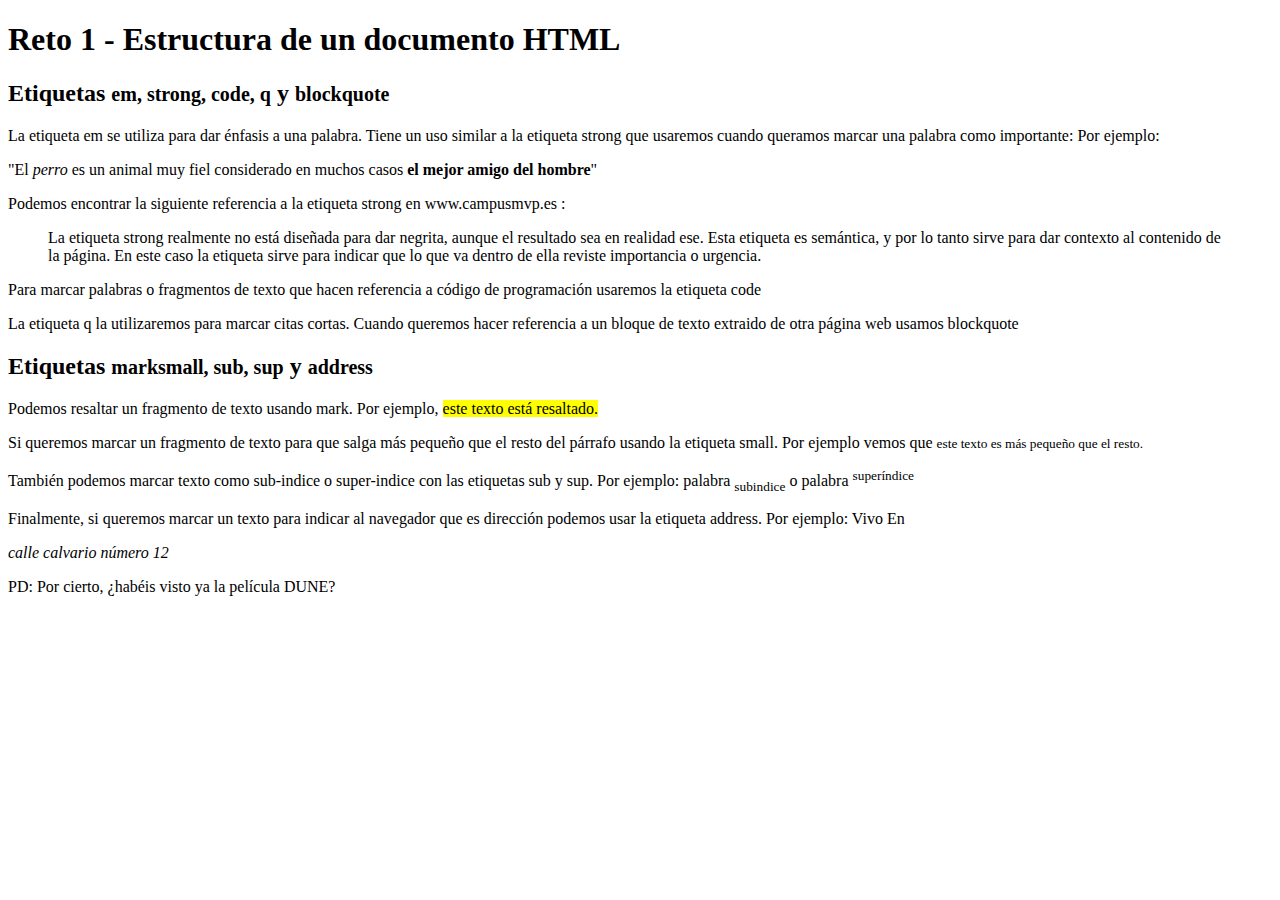
<file: practica/sesion01-16.09/index.html>
<!DOCTYPE html>
<html lang="es">
<head>
    <meta charset="UTF-8">
    <meta name="viewport" content="width=device-width, initial-scale=1.0">
    <title>Reto 1 - Estructura de un documento HTML</title>
</head>
<body>
    <h1>Reto 1 - Estructura de un documento HTML</h1>
    <h2>Etiquetas <small>em, strong, code, q</small> y <small>blockquote</small></h2>
    <p>La etiqueta em se utiliza para dar énfasis a una palabra. Tiene un uso similar a la etiqueta strong que usaremos cuando queramos marcar una palabra como importante: Por ejemplo:</p>
    <p>"El <em>perro</em> es un animal muy fiel considerado en muchos casos <strong>el mejor amigo del hombre</strong>"</p>
    <p>Podemos encontrar la siguiente referencia a la etiqueta strong en www.campusmvp.es :</p>
    <blockquote>La etiqueta strong realmente no está diseñada para dar negrita, aunque el resultado sea en realidad ese. Esta etiqueta es semántica, y por lo tanto sirve para dar contexto al contenido de la página. En este caso la etiqueta sirve para indicar que lo que va dentro de ella reviste importancia o urgencia.</blockquote>
    <p>Para marcar palabras o fragmentos de texto que hacen referencia a código de programación usaremos la etiqueta code</p>
    <p>La etiqueta q la utilizaremos para marcar citas cortas. Cuando queremos hacer referencia a un bloque de texto extraido de otra página web usamos blockquote</p>

    <h2>Etiquetas <small>marksmall, sub, sup</small> y <small>address</small></h2>
    <p>Podemos resaltar un fragmento de texto usando mark. Por ejemplo, <mark>este texto está resaltado.</mark></p>
    <p>Si queremos marcar un fragmento de texto para que salga más pequeño que el resto del párrafo usando la etiqueta small. Por ejemplo vemos que <small>este texto es más pequeño que el resto.</small></p>
    <p>También podemos marcar texto como sub-indice o super-indice con las etiquetas sub y sup. Por ejemplo: palabra <sub>subindice</sub> o palabra <sup>superíndice</sup></p>
    <p>Finalmente, si queremos marcar un texto para indicar al navegador que es dirección podemos usar la etiqueta address. Por ejemplo: Vivo En</p>
    <address>
        calle calvario número 12
    </address>
    <p>PD: Por cierto, ¿habéis visto ya la película DUNE?</p>
</body>
</html>
</file>
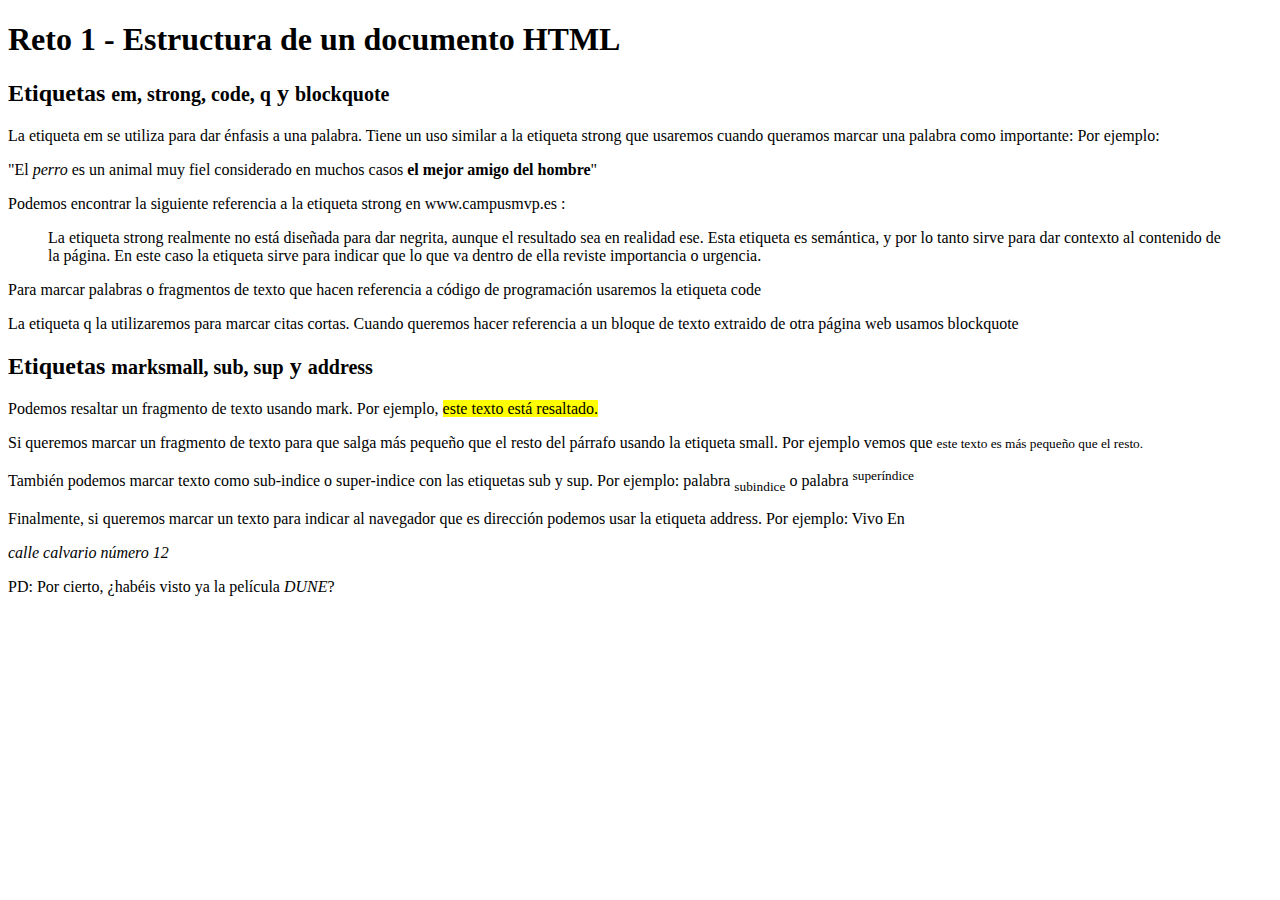
<file: practica/sesion01-16.09/reto1/index.html>
<!DOCTYPE html>
<html lang="es">
<head>
    <meta charset="UTF-8">
    <meta name="viewport" content="width=device-width, initial-scale=1.0">
    <title>Reto 1 - Estructura de un documento HTML</title>
</head>
<body>
    <h1>Reto 1 - Estructura de un documento HTML</h1>
    <h2>Etiquetas <small>em, strong, code, q</small> y <small>blockquote</small></h2>
    <p>La etiqueta em se utiliza para dar énfasis a una palabra. Tiene un uso similar a la etiqueta strong que usaremos cuando queramos marcar una palabra como importante: Por ejemplo:</p>
    <p>"El <em>perro</em> es un animal muy fiel considerado en muchos casos <strong>el mejor amigo del hombre</strong>"</p>
    <p>Podemos encontrar la siguiente referencia a la etiqueta strong en www.campusmvp.es :</p>
    <blockquote>La etiqueta strong realmente no está diseñada para dar negrita, aunque el resultado sea en realidad ese. Esta etiqueta es semántica, y por lo tanto sirve para dar contexto al contenido de la página. En este caso la etiqueta sirve para indicar que lo que va dentro de ella reviste importancia o urgencia.</blockquote>
    <p>Para marcar palabras o fragmentos de texto que hacen referencia a código de programación usaremos la etiqueta code</p>
    <p>La etiqueta q la utilizaremos para marcar citas cortas. Cuando queremos hacer referencia a un bloque de texto extraido de otra página web usamos blockquote</p>

    <h2>Etiquetas <small>marksmall, sub, sup</small> y <small>address</small></h2>
    <p>Podemos resaltar un fragmento de texto usando mark. Por ejemplo, <mark>este texto está resaltado.</mark></p>
    <p>Si queremos marcar un fragmento de texto para que salga más pequeño que el resto del párrafo usando la etiqueta small. Por ejemplo vemos que <small>este texto es más pequeño que el resto.</small></p>
    <p>También podemos marcar texto como sub-indice o super-indice con las etiquetas sub y sup. Por ejemplo: palabra <sub>subindice</sub> o palabra <sup>superíndice</sup></p>
    <p>Finalmente, si queremos marcar un texto para indicar al navegador que es dirección podemos usar la etiqueta address. Por ejemplo: Vivo En</p>
    <address>
        calle calvario número 12
    </address>
    <p>PD: Por cierto, ¿habéis visto ya la película <cite>DUNE</cite>?</p>
</body>
</html>
</file>
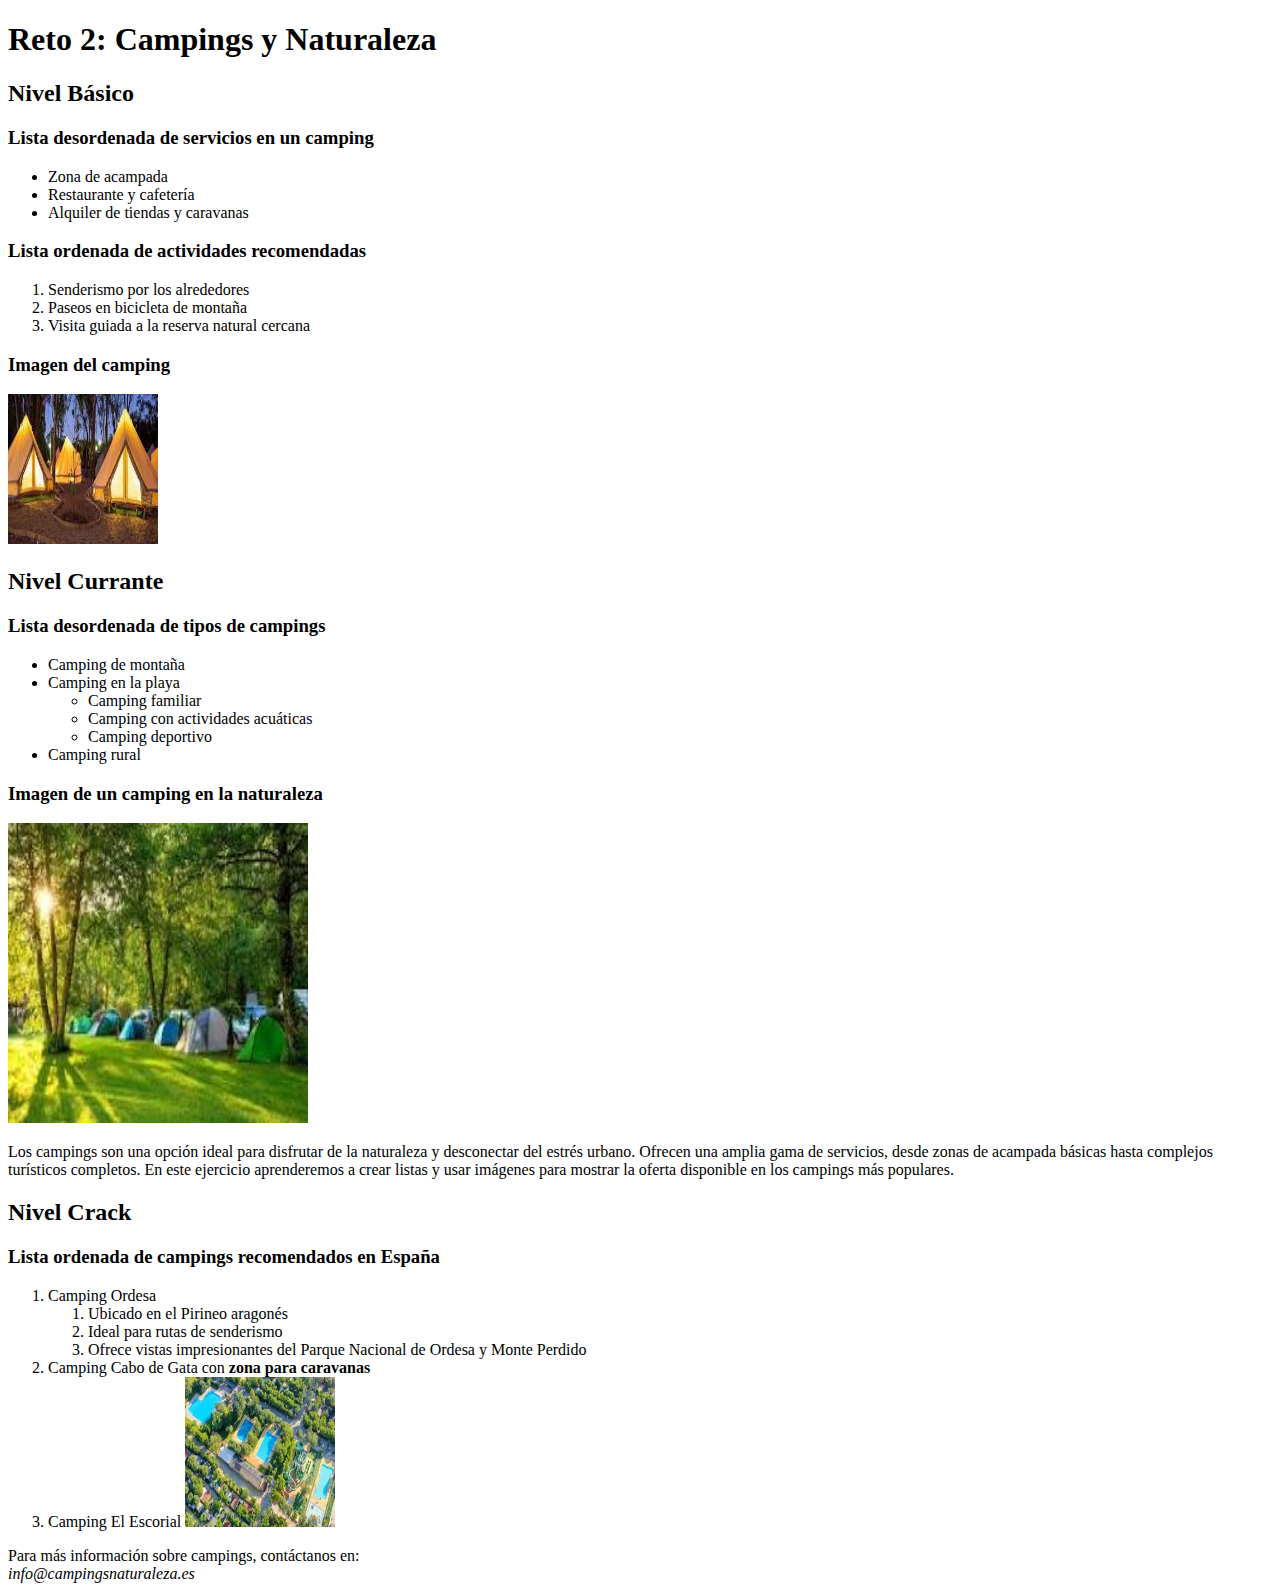
<file: practica/sesion01-16.09/reto2/index.html>
<!DOCTYPE html>
<html lang="es">
<head>
    <meta charset="UTF-8">
    <meta name="description" content="Práctica sobre campings con listas y elementos multimedia">
    <meta name="author" content="Oscar">
    <title>Reto 2 - Listas y Elementos Multimedia sobre Campings</title>
</head>
<body>

    <h1>Reto 2: Campings y Naturaleza</h1>

    <h2>Nivel Básico</h2>

    <h3>Lista desordenada de servicios en un camping</h3>
    <ul>
        <li>Zona de acampada</li>
        <li>Restaurante y cafetería</li>
        <li>Alquiler de tiendas y caravanas</li>
    </ul>

    <h3>Lista ordenada de actividades recomendadas</h3>
    <ol>
        <li>Senderismo por los alrededores</li>
        <li>Paseos en bicicleta de montaña</li>
        <li>Visita guiada a la reserva natural cercana</li>
    </ol>

    <h3>Imagen del camping</h3>
    <img src="[data-uri]" alt="Imagen de un camping en la naturaleza" width="150" height="150">

    <h2>Nivel Currante</h2>

    <h3>Lista desordenada de tipos de campings</h3>
    <ul>
        <li>Camping de montaña</li>
        <li>Camping en la playa
            <ul>
                <li>Camping familiar</li>
                <li>Camping con actividades acuáticas</li>
                <li>Camping deportivo</li>
            </ul>
        </li>
        <li>Camping rural</li>
    </ul>

    <h3>Imagen de un camping en la naturaleza</h3>
    <img src="[data-uri]" alt="Entorno natural de un camping" width="300" height="300">

    <p>Los campings son una opción ideal para disfrutar de la naturaleza y desconectar del estrés urbano. Ofrecen una amplia gama de servicios, desde zonas de acampada básicas hasta complejos turísticos completos. En este ejercicio aprenderemos a crear listas y usar imágenes para mostrar la oferta disponible en los campings más populares.</p>

    <h2>Nivel Crack</h2>

    <h3>Lista ordenada de campings recomendados en España</h3>
    <ol>
        <li>Camping Ordesa
            <ol>
                <li>Ubicado en el Pirineo aragonés</li>
                <li>Ideal para rutas de senderismo</li>
                <li>Ofrece vistas impresionantes del Parque Nacional de Ordesa y Monte Perdido</li>
            </ol>
        </li>
        <li>Camping Cabo de Gata con <strong> zona para caravanas</strong> </li>
        <li>Camping El Escorial <img src="[data-uri]" alt="Camping El Escorial" width="150" height="150"></li>
    </ol>

    <footer>Para más información sobre campings, contáctanos en:
    </footer>
    <ADdress>
        info@campingsnaturaleza.es  
    </ADdress>

</body>
</html>
</file>
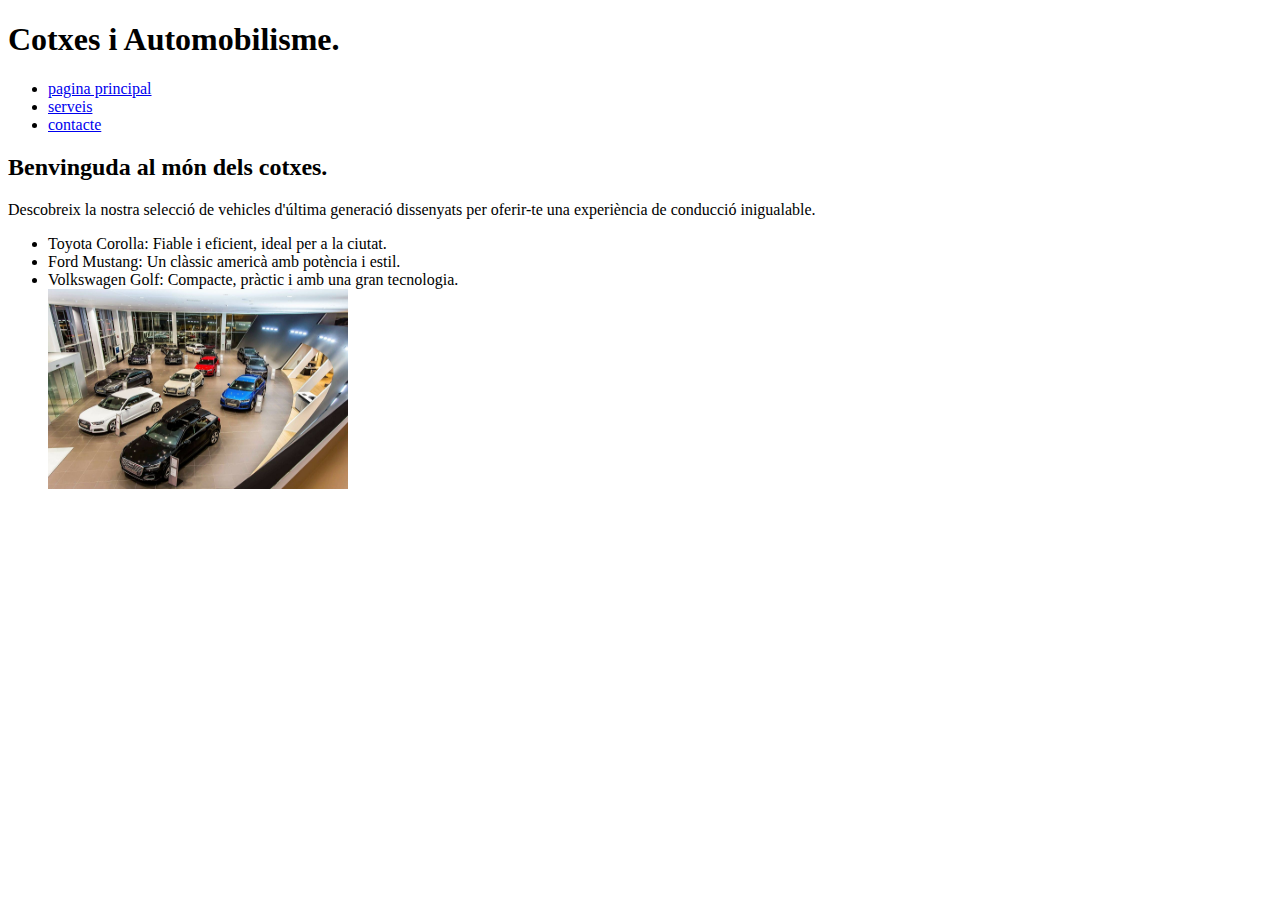
<file: practica/sesion01-16.09/reto3/index.html>
<!DOCTYPE html>
<html lang="en">
<head>
    <meta charset="UTF-8">
    <meta name="viewport" content="width=device-width, initial-scale=1.0">
    <title>Reto 3 - Cotxes i Automobilisme</title>
</head>
<body>
    <h1>Cotxes i Automobilisme.</h1>
    <ul>
        <li><a href="https://cautious-winner-x5v5xwxrxrjq2pq6v-5504.app.github.dev/practica/sesion01-16.09/reto3/">pagina principal</a></li>
        <li><a href="https://cautious-winner-x5v5xwxrxrjq2pq6v-5504.app.github.dev/practica/sesion01-16.09/reto3/paginas/serveis.html">serveis</a></li>
        <li><a href="https://cautious-winner-x5v5xwxrxrjq2pq6v-5504.app.github.dev/practica/sesion01-16.09/reto3/paginas/contacte.html">contacte</a></li>
        </ul>
    <h2>Benvinguda al món dels cotxes.</h2>
    <p>Descobreix la nostra selecció de vehicles d'última generació dissenyats per oferir-te una experiència de conducció inigualable.</p>
    <ul>
        <div>
        <li>Toyota Corolla: Fiable i eficient, ideal per a la ciutat.</li>
        <li>Ford Mustang: Un clàssic americà amb potència i estil.</li>
        <li>Volkswagen Golf: Compacte, pràctic i amb una gran tecnologia.</li>
        <img src="imagenes/imagen1.jpg" width="300" height="200" alt="concesionario de coches">
    </div>
    </ul>

</body>
</html>
</file>
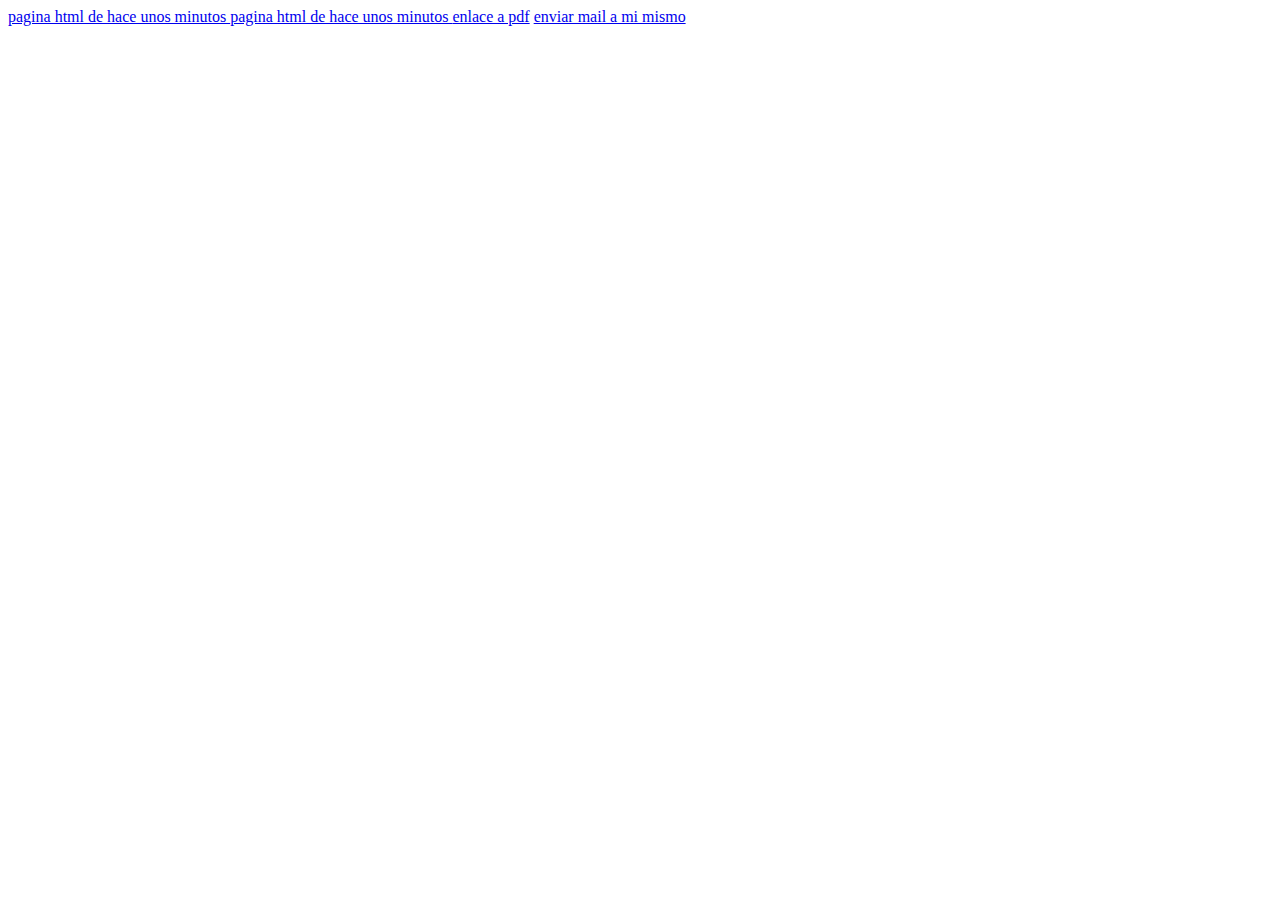
<file: teoria/u/sesion02-27.09/index.html>
<!DOCTYPE html>
<html lang="en">
<head>
    <meta charset="UTF-8">
    <meta name="viewport" content="width=device-width, initial-scale=1.0">
    <title>Document</title>
</head>
<body>
    <!--enlace simple a pagina web-->
    <a href="https://cautious-winner-x5v5xwxrxrjq2pq6v-5501.app.github.dev/teoria/u/sesion02-27.09/enlaces.html" target="_blank">pagina html de hace unos minutos </a>
     <!--enlace simple a pagina web-->
     <a href="https://cautious-winner-x5v5xwxrxrjq2pq6v-5501.app.github.dev/teoria/u/sesion02-27.09/enlaces.html">pagina html de hace unos minutos </a>
     <!--enlace a un archivo-->
    <a href="prueba.pdf" download="criteris evaluacio">enlace a pdf</a>
    <!--enlace para enviar mail-->
    <a href="mailto:oscartoscanopereiro@gmail.com">enviar mail a mi mismo</a>



</body>
</html>
</file>
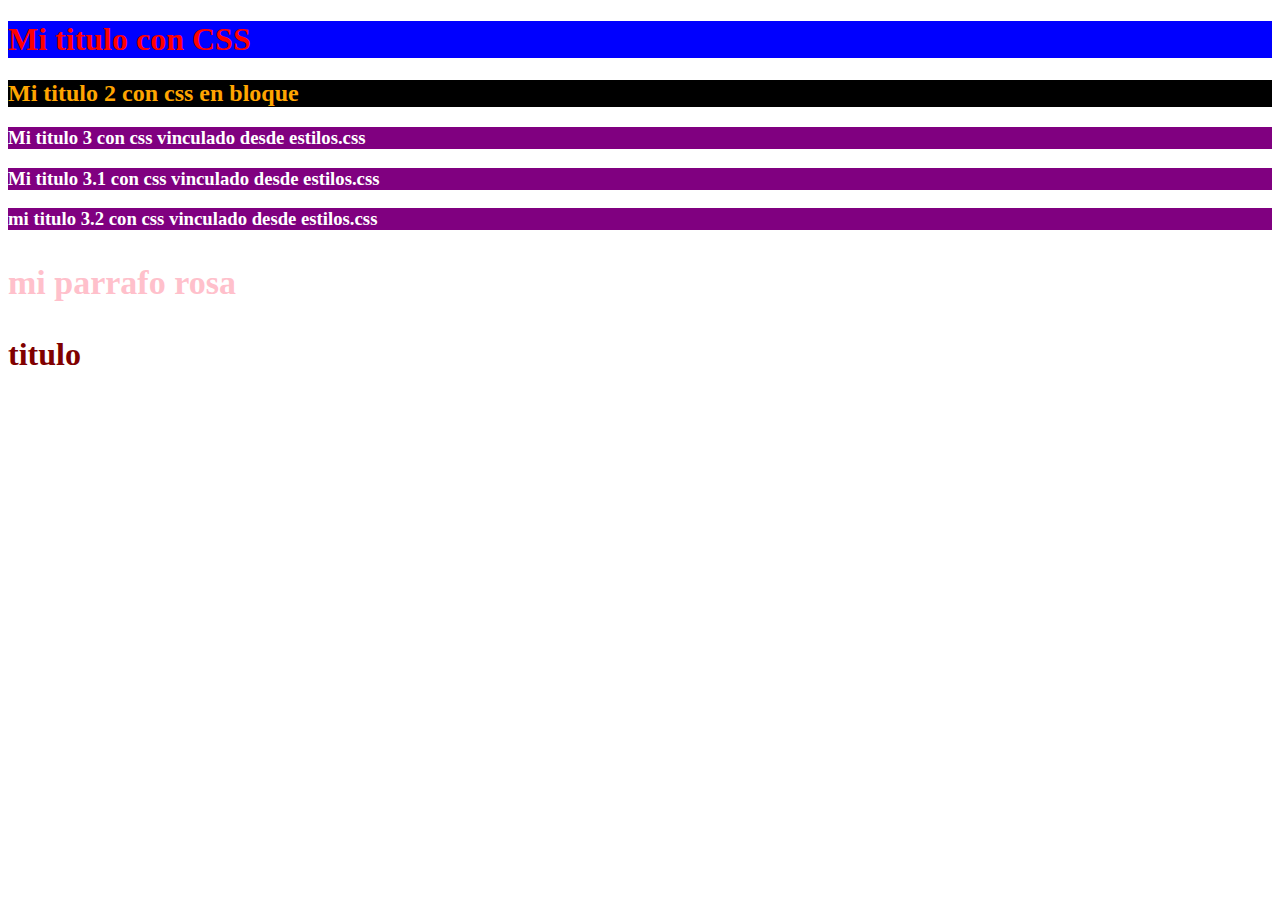
<file: teoria/u/sesion03-4.10/index.html>
<!DOCTYPE html>
<html lang="en">
<head>
    <meta charset="UTF-8">
    <meta name="viewport" content="width=device-width, initial-scale=1.0">
    <title>Document</title>
    <link rel="stylesheet" href="estilos.css">

<style>

    h2{
        color:orange;
        background-color: black;
    }

</style>

</head>
<body>
    <h1 style="color: red;background-color: blue;"> Mi titulo con CSS</h1>
    <h2>Mi titulo 2 con css en bloque</h2>
    <h3>Mi titulo 3 con css vinculado desde estilos.css</h3>
    <!-- a mi me interesa que sea azul-->
     <h3>Mi titulo 3.1 con css vinculado desde estilos.css</h3>
     

     <h3>mi titulo 3.2 con css vinculado desde estilos.css</h3>




     <p class="miparrafo">mi parrafo rosa</p>
     <h1>titulo</h1>
</body>
</body>
</html>
</file>
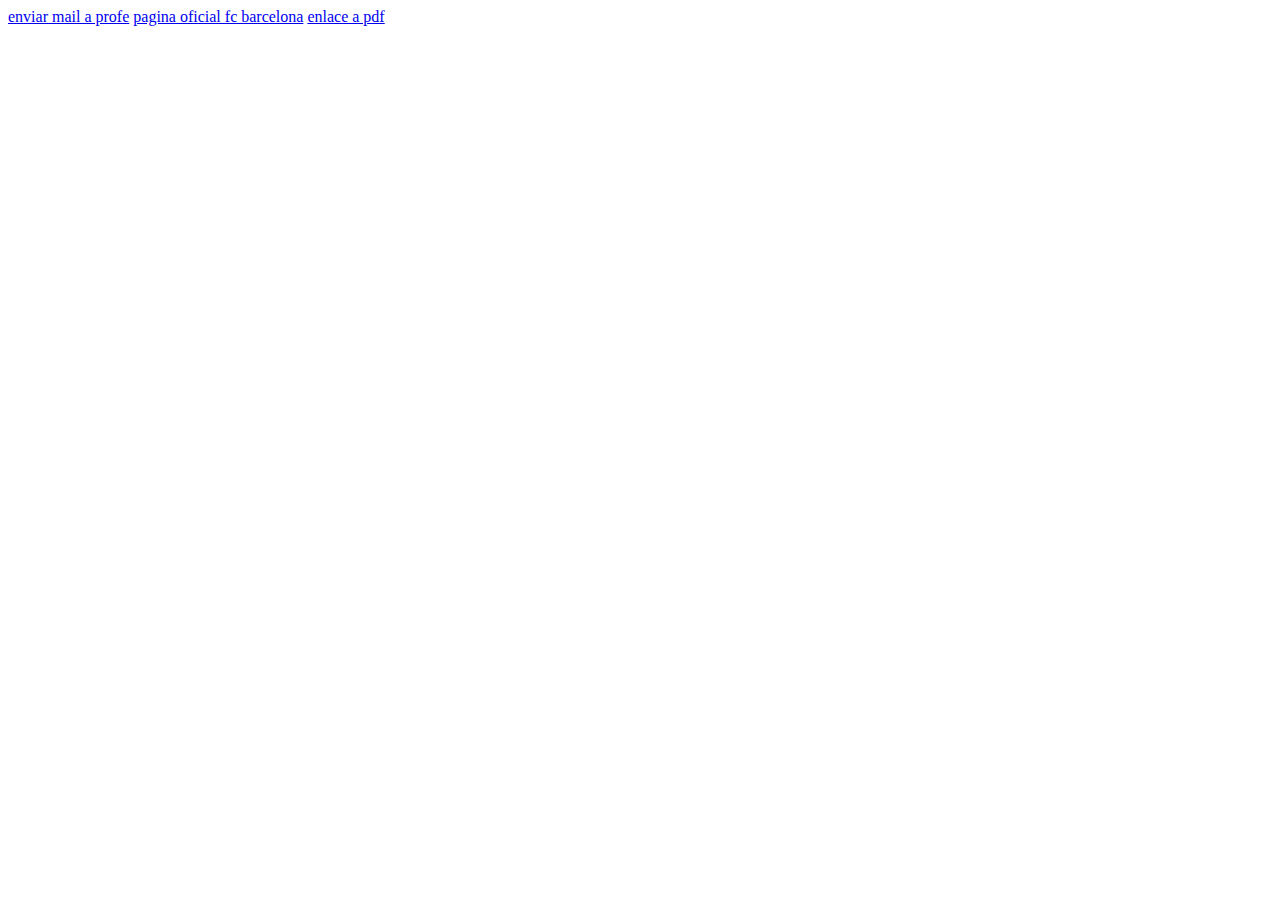
<file: teoria/u/sesion02-27.09/enlaces.html>
<!DOCTYPE html>
<html lang="en">
<head>
    <meta charset="UTF-8">
    <meta name="viewport" content="width=device-width, initial-scale=1.0">
    <title>Document</title>
</head>
<body>
    <!--enlace para enviar mail-->
    <a href="mailto:oscartoscanopereiro@gmail.com">enviar mail a profe</a>
    <!--enlace simple a pagina web-->
    <a href="https://www.fcbarcelona.es/es/" target="_blank">pagina oficial fc barcelona</a>
    <!--enlace a un archivo-->
    <a href="prueba.pdf" download="criteris evaluacio">enlace a pdf</a>
</body>
</html>
</file>
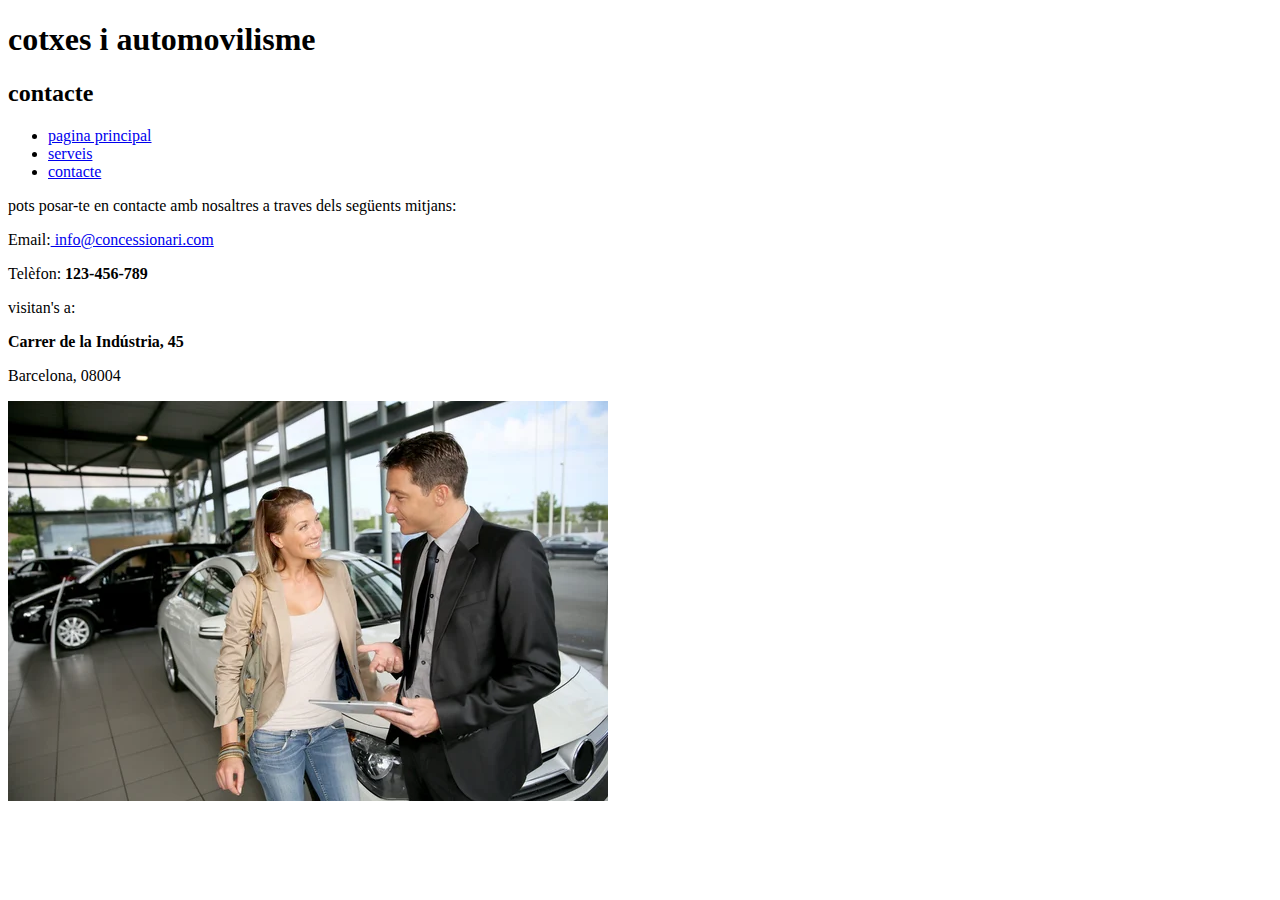
<file: practica/sesion01-16.09/reto3/paginas/contacte.html>
<!DOCTYPE html>
<html lang="en">
<head>
    <meta charset="UTF-8">
    <meta name="viewport" content="width=device-width, initial-scale=1.0">
    <title>contacte</title>
</head>
<body>
    <h1>cotxes i automovilisme</h1>
    <h2>contacte</h2>
    <ul>
    <li><a href="https://cautious-winner-x5v5xwxrxrjq2pq6v-5504.app.github.dev/practica/sesion01-16.09/reto3/">pagina principal</a></li>
    <li><a href="https://cautious-winner-x5v5xwxrxrjq2pq6v-5504.app.github.dev/practica/sesion01-16.09/reto3/paginas/serveis.html">serveis</a></li>
    <li><a href="https://cautious-winner-x5v5xwxrxrjq2pq6v-5504.app.github.dev/practica/sesion01-16.09/reto3/paginas/contacte.html">contacte</a></li>
    </ul>
    <p>pots posar-te en contacte amb nosaltres a traves dels següents mitjans:</p>
    <p>Email:<a href="mailto: info@concessionari.com"> info@concessionari.com</a></p>
    <p>Telèfon: <strong>123-456-789</strong></p>
    <p>visitan's a:</p>
    <p><strong>Carrer de la Indústria, 45</strong></p>
    <p>Barcelona, 08004</p>
    <img src="../imagenes/imagen3.jpg" alt="contacto concesionario">
</body>
</html>
</file>
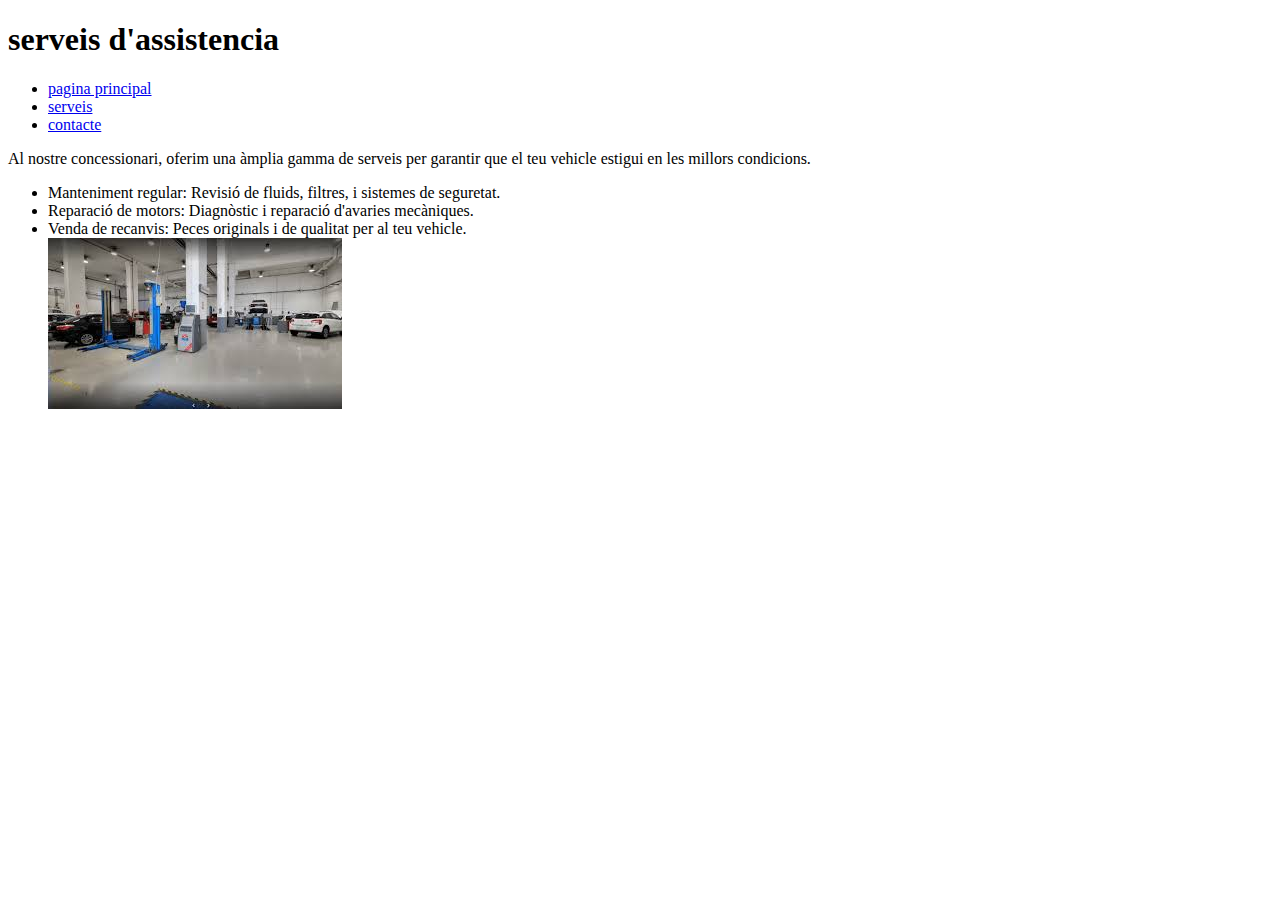
<file: practica/sesion01-16.09/reto3/paginas/serveis.html>
<!DOCTYPE html>
<html lang="en">
<head>
    <meta charset="UTF-8">
    <meta name="viewport" content="width=device-width, initial-scale=1.0">
    <title>Serveis concessionari</title>
</head>
<body>
    <h1>serveis d'assistencia</h1>
    <ul>
        <li><a href="https://cautious-winner-x5v5xwxrxrjq2pq6v-5504.app.github.dev/practica/sesion01-16.09/reto3/">pagina principal</a></li>
        <li><a href="https://cautious-winner-x5v5xwxrxrjq2pq6v-5504.app.github.dev/practica/sesion01-16.09/reto3/paginas/serveis.html">serveis</a></li>
        <li><a href="https://cautious-winner-x5v5xwxrxrjq2pq6v-5504.app.github.dev/practica/sesion01-16.09/reto3/paginas/contacte.html">contacte</a></li>
        </ul>
    <p>Al nostre concessionari, oferim una àmplia gamma de serveis per garantir que el teu vehicle estigui en les millors condicions.</p>
    <ul>
        <div>
        <li>Manteniment regular: Revisió de fluids, filtres, i sistemes de seguretat.</li>
        <li>Reparació de motors: Diagnòstic i reparació d'avaries mecàniques.</li>
        <li>Venda de recanvis: Peces originals i de qualitat per al teu vehicle.</li>
        <img src="../imagenes/imagen2.jpg" alt="taller de coches">
    </div>
    </ul>
</body>
</html>
</file>
<file: teoria/u/sesion03-4.10/estilos.css>
h3{
    color:white;
    background-color: purple;
}


.miparrafo{

    color:pink;
    font-size: 34px;
    font-family: Cambria, Cochin, Georgia, Times, 'Times New Roman', serif;
    font-weight: bold;

}

h1{

    color:maroon
}
</file>
